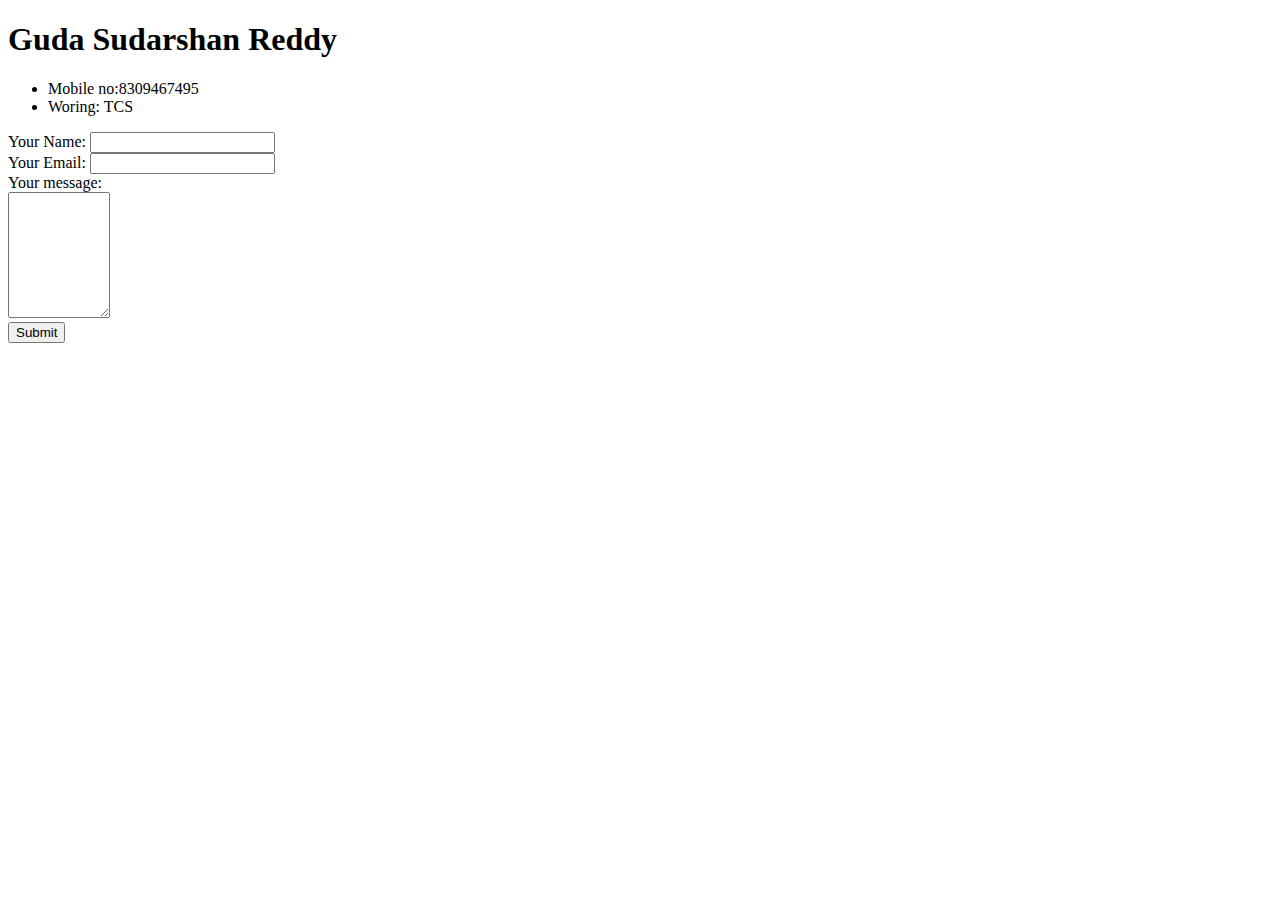
<file: cantact.html>
<!DOCTYPE html>
<html lang="en" dir="ltr">

<head>
  <meta charset="utf-8">
  <title>my cantacts</title>
</head>

<body>
  <h1>Guda Sudarshan Reddy</h1>
  <ul>
    <li>Mobile no:8309467495</li>
    <li>Woring: TCS</li>
  </ul>

  <form class="" action="mailto:tcs.com" method="post">
    <label>Your Name:</label>
    <input type="text" name="YourName" value=""><br>
    <label>Your Email:</label>
    <input type="email" name="Youremail" value=""><br>
    <label>Your message:</label><br>
    <textarea name="Yourmessage" rows="8" cols="10"></textarea><br>
    <input type="submit">



  </form>



</body>

</html>
</file>
